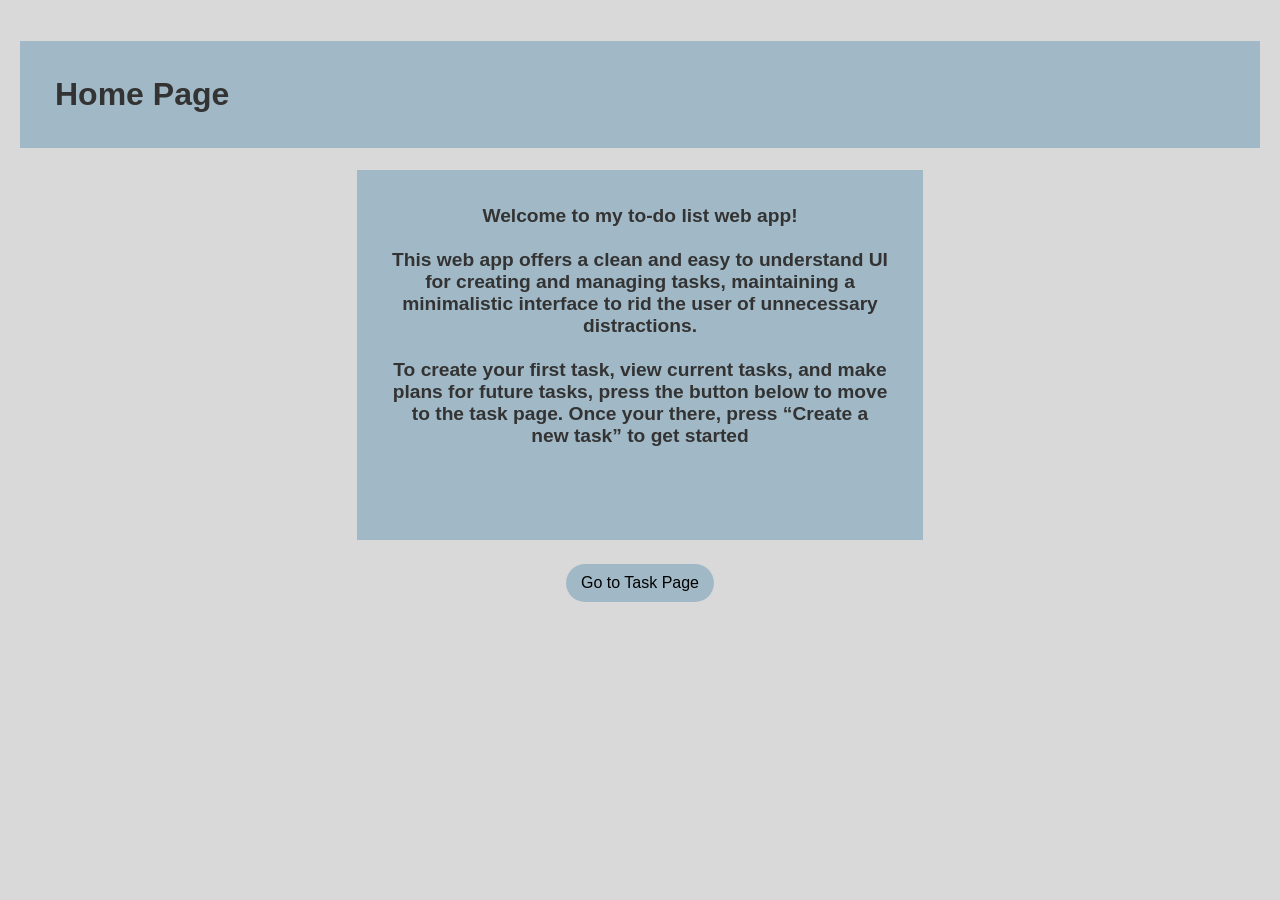
<file: index.html>
<!DOCTYPE html>
<html lang="en">
<head>
    <meta charset="UTF-8">
    <meta name="viewport" content="width=device-width, initial-scale=1.0">
    <title>To-Do List - Home</title>
    <link rel="stylesheet" href="style.css">
</head>
<body>
        <h1>Home Page</h1>
        <p>
            Welcome to my to-do list web app! <br> <br>

            This web app offers a clean and easy to understand UI for 
            creating and managing tasks, maintaining a minimalistic
            interface to rid the user of unnecessary distractions. <br> <br> 
            
            To create your first task, view current tasks, and make plans 
            for future tasks, press the button below to move to the task
            page. Once your there, press “Create a new task” to get started <br>
        </p>
        <a href="tasks.html"><button>Go to Task Page</button></a>
</body>
</html>
</file>
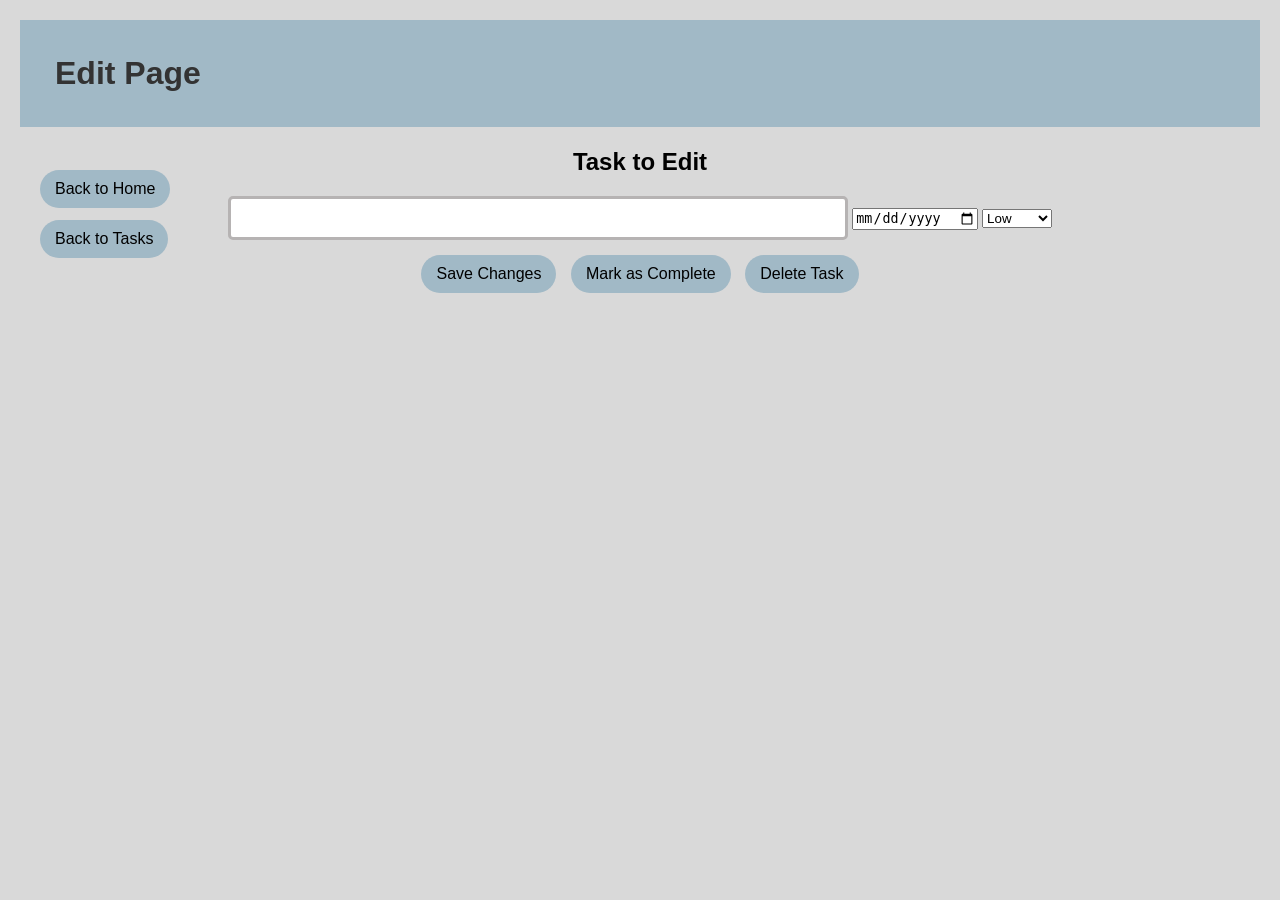
<file: edit.html>
<html lang="en">
<head>
    <meta charset="UTF-8">
    <meta name="viewport" content="width=device-width, initial-scale=1.0">
    <title>Edit Task</title>
    <link rel="stylesheet" href="style.css">
</head>
<body>
        <h1>Edit Page</h1>
            <h2>Task to Edit</h2>
        <div class="task-edit-container">
            <input type="text" id="editTaskInput">
            <input type="date" id="editTaskDate">
            <select id="editTaskUrgency">
                <option value="Low">Low</option>
                <option value="Medium">Medium</option>
                <option value="High">High</option>
            </select>
        </div>  

        <button onclick="updateTask()">Save Changes</button>
        <button onclick="markAsComplete()">Mark as Complete</button>
        <button onclick="deleteTaskFromEdit()">Delete Task</button>
        
    <a href="index.html"><button id = "home-button">Back to Home</button></a>
    <a href="tasks.html"><button id = "task-page-button">Back to Tasks</button></a>
    <script src="script.js"></script>
</body>
</html>
</file>
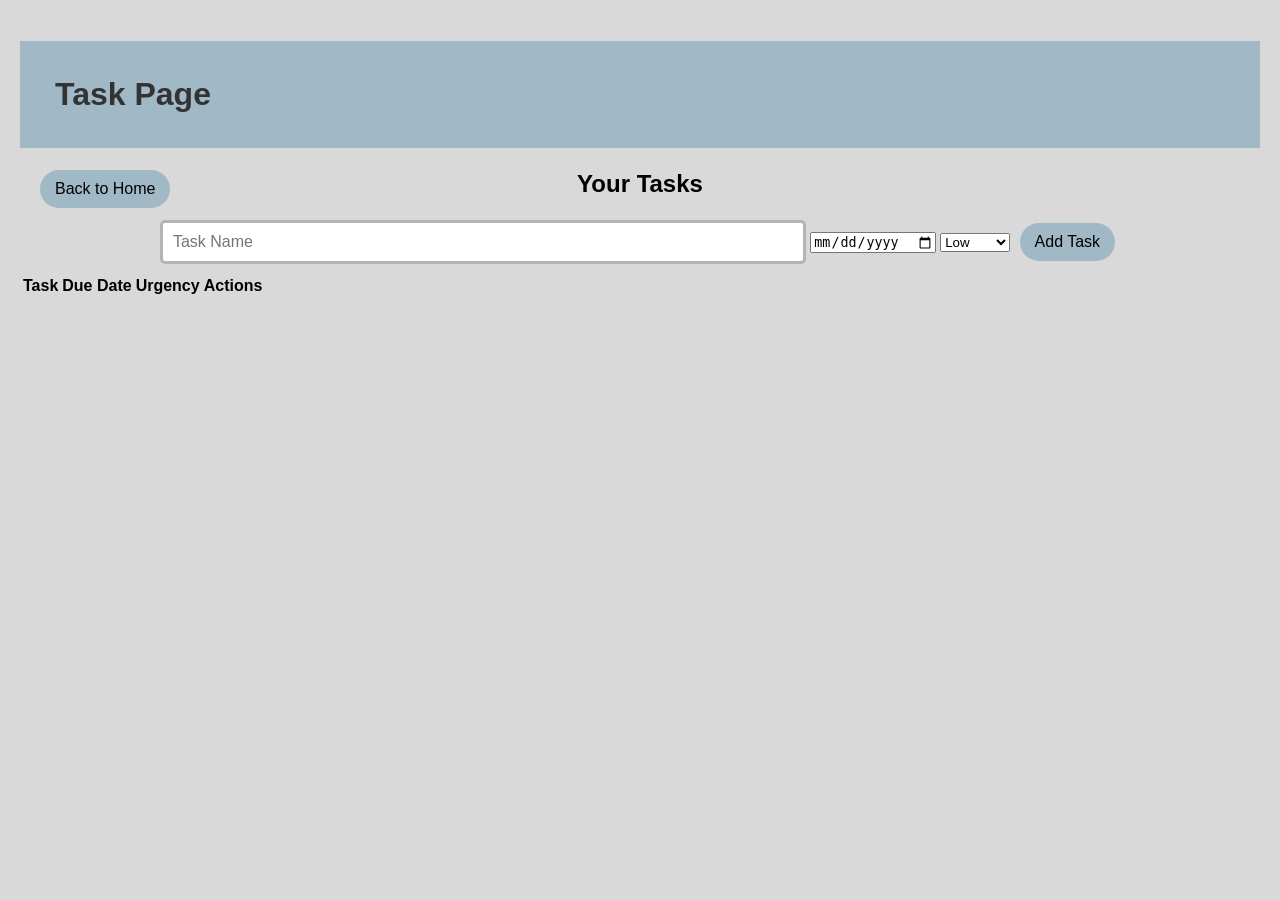
<file: tasks.html>
<!DOCTYPE html>
<html lang="en">
<head>
    <meta charset="UTF-8">
    <meta name="viewport" content="width=device-width, initial-scale=1.0">
    <title>Task List</title>
    <link rel="stylesheet" href="style.css">
</head>
<body>
    <h1>Task Page</h1>
        <h2>Your Tasks</h2>
    <input type="text" id="taskInput" placeholder="Task Name">
    <input type="date" id="taskDate">
    <select id="taskUrgency">
        <option value="Low">Low</option>
        <option value="Medium">Medium</option>
        <option value="High">High</option>
    </select>
    <button onclick="addTask()">Add Task</button>
    <table class="task-table">
        <thead>
            <tr>
                <th>Task</th>
                <th>Due Date</th>
                <th>Urgency</th>
                <th>Actions</th>
            </tr>
        </thead>
        <tbody id="taskList"></tbody>
    </table>
    <a href="index.html"><button id = "home-button">Back to Home</button></a>
    <script src="script.js"></script>
</body>
</html>
</file>
<file: style.css>
/* styles.css (Updated Styling for a Cleaner UI) */

/* General styling for the whole page */
body {
    font-family: Arial, sans-serif;
    text-align: center;
    background-color: #D9D9D9;
    margin: 0;
    padding: 20px;
}
/* Header 1 styles */
h1 {
    color: #333;
    background-color: #A1B9C6;
    text-align: left; 
    padding: 35px;
}
/* Style for paragraphs */
p {
    font-size: larger;
    font-weight: bold;
    color: #333;
    background-color: #A1B9C6;
    text-align: center; 
    padding: 35px;
    margin-left: auto;
    margin-right: auto;
    width: 40%;
    height: 300px;
}

/* Style for buttons */
button {
    background-color: #A1B9C6;
    border: none;
    color: black;
    padding: 10px 15px;
    margin: 5px;
    cursor: pointer;
    border-radius: 20px;
    font-size: 16px;
}

button:hover {
    background-color: #8FA6B3;
}

/* Input field styling */
input[type="text"] {
    width: 50%;
    padding: 10px;
    margin-bottom: 10px;
    border: 3px solid #B6B3B3;
    border-radius: 5px;
    font-size: 16px;
}

/*Home button styling*/
#home-button {
    margin: 20px;
    position: absolute;
    top: 150px;
    left: 20px; 
}

/*Task page button styling*/
#task-page-button {
    margin: 20px;
    position: absolute;
    top: 200px;
    left: 20px; 
}

/* Task List Styling */
#taskList {
    width: 50%;
    padding: 10;
}
</file>
